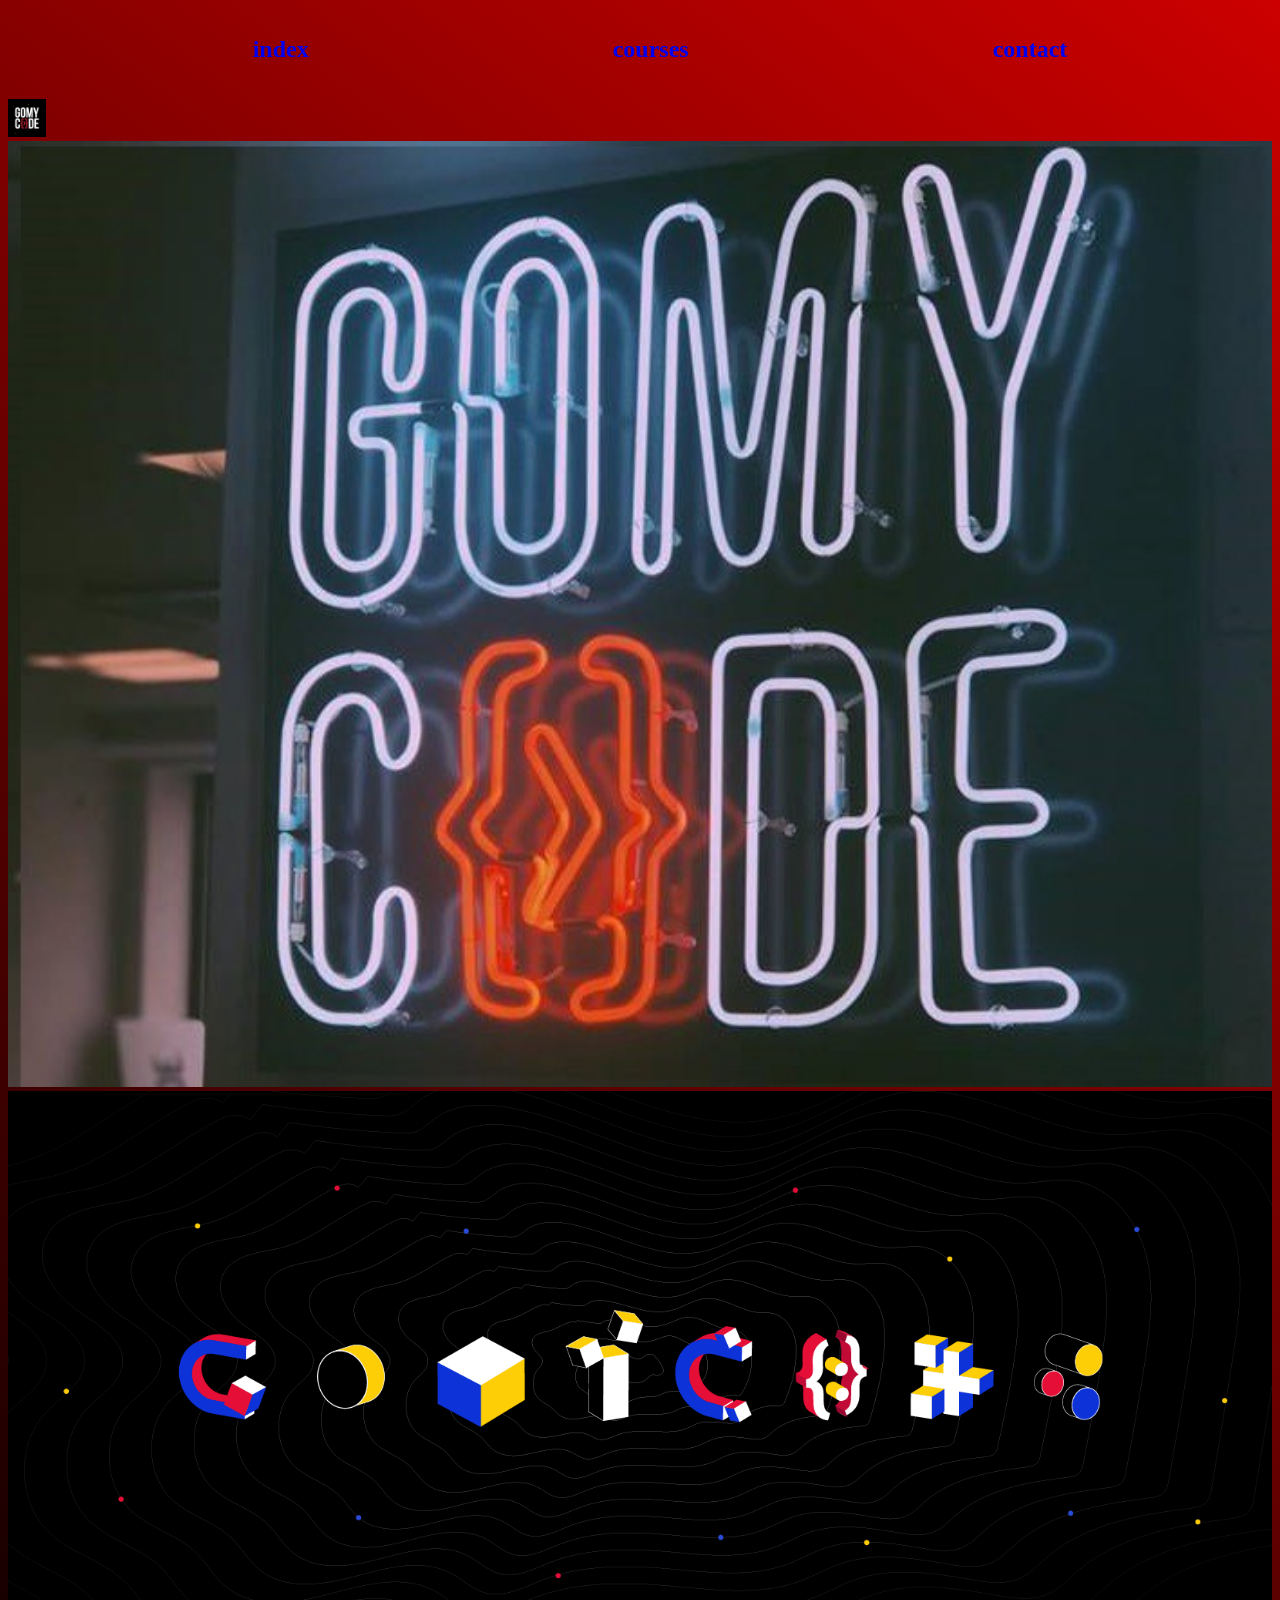
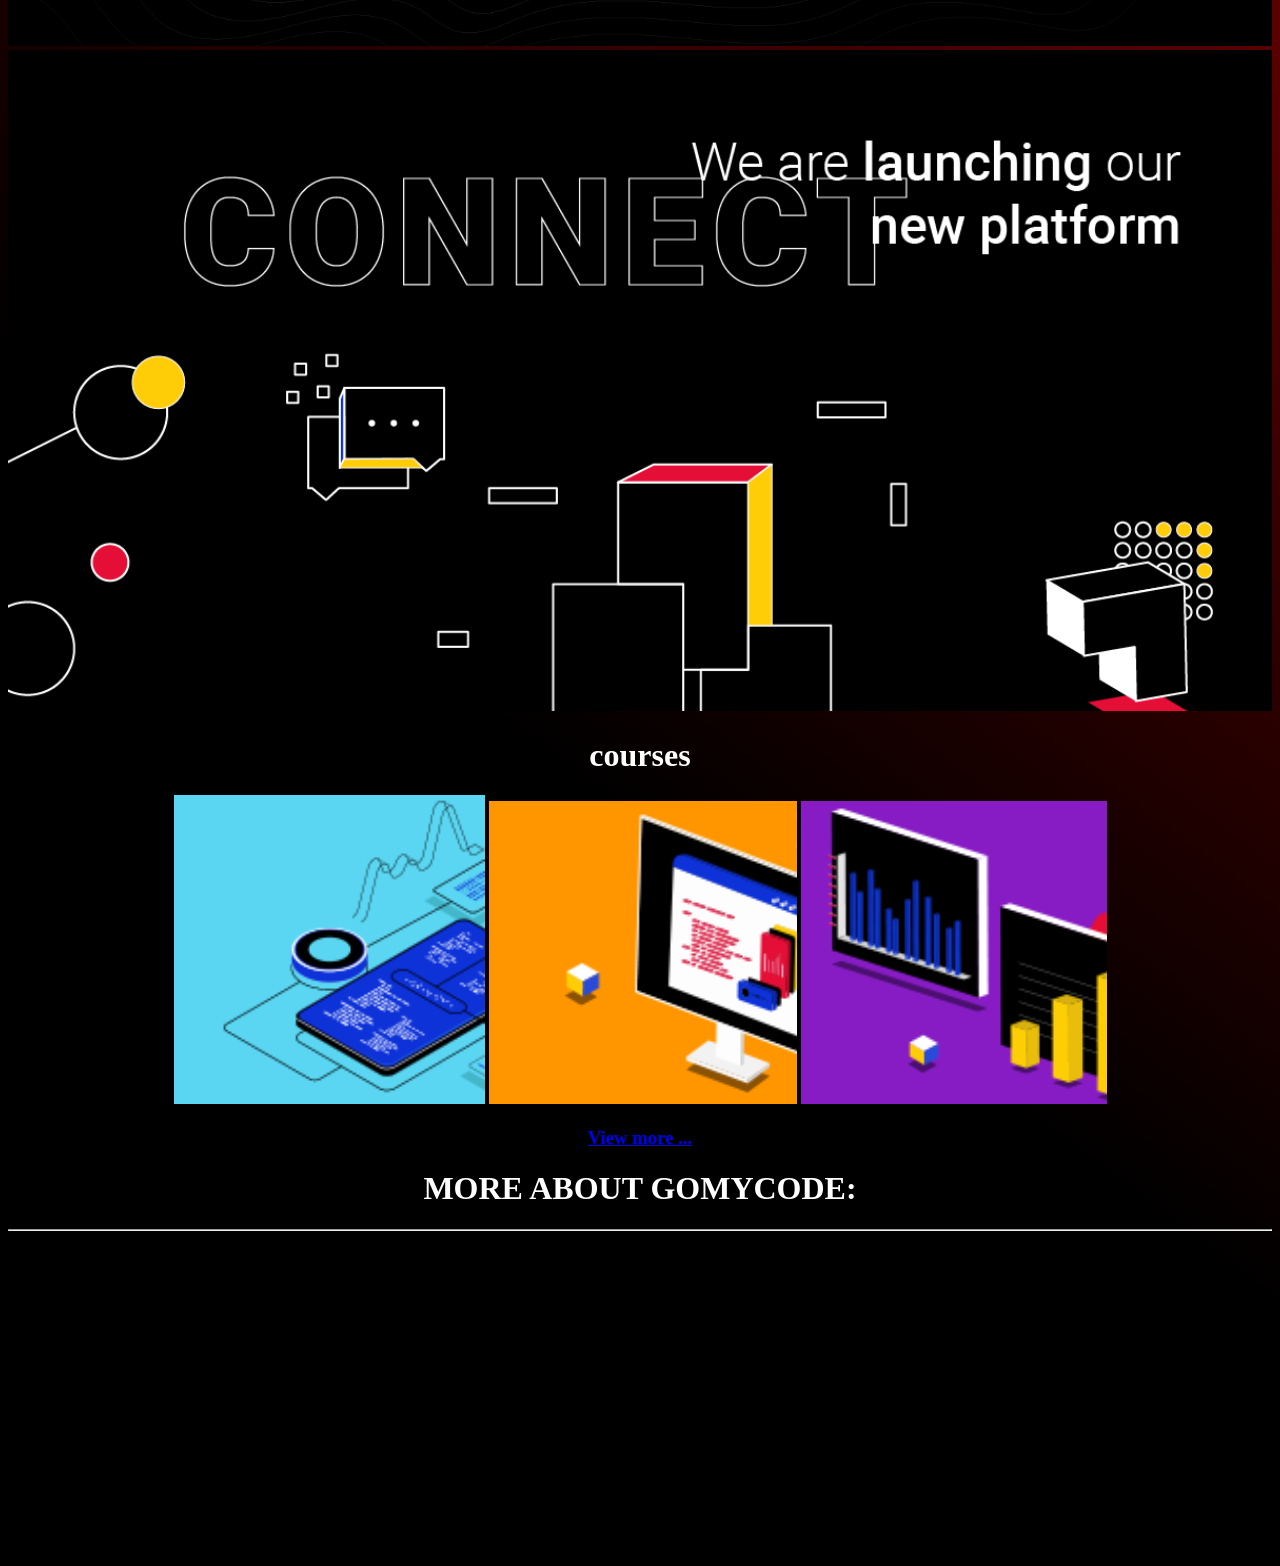
<file: checkpoint1/index.html>
<!DOCTYPE html>
<html>
<head>
    <title>final cheeckpoint</title>
    <body style="background-image:Linear-gradient(217deg, rgba(255,0,0,.8), rgba(255,0,0,0) 70.71%),Linear-gradient(127deg, black, black 70.71%),Linear-gradient(336deg, rgba(0,0,255,.8), rgba(0,0,255,0) 70.71%);"></body>
    <link rel="stylesheet" href="style/style.css">
</head>
<body>
    <center>
<ul>
    <li>
        <a href="index.html"><h2>index</h2></a>
</li>
    <li>
    <a href="courses.html"><h2>courses</h2></a>
</li>
    <li>
    <a href="contact.html"><h2>contact</h2></a>
</li>
</ul>
</center>
<img src="gomycode23.png" width="3%">
<center>
    <img src="gomycode.jpeg" width="100%"><br>
    <img src="checkpoint1.png" width=100%"><br>
    <img src="checkpoint2.png" width="100%"><br>
</center>
    <center>
    <h1 style="color: white">courses</h1>
    <img src="courses 1.PNG">
    <img src="courses 2.PNG">
    <img src="courses 3.PNG">
    <a href="courses.html"><h3>View more ...</h3></a>
    <div style="color:white">
    <h1>MORE ABOUT GOMYCODE:</h1>
    </div>
    <hr>
    <iframe width="560" height="315" src="https://www.youtube.com/embed/MkLog_27S6U" frameborder="0" allow="accelerometer; autoplay; encrypted-media; gyroscope; picture-in-picture" allowfullscreen></iframe>
</body>
</html>
</file>
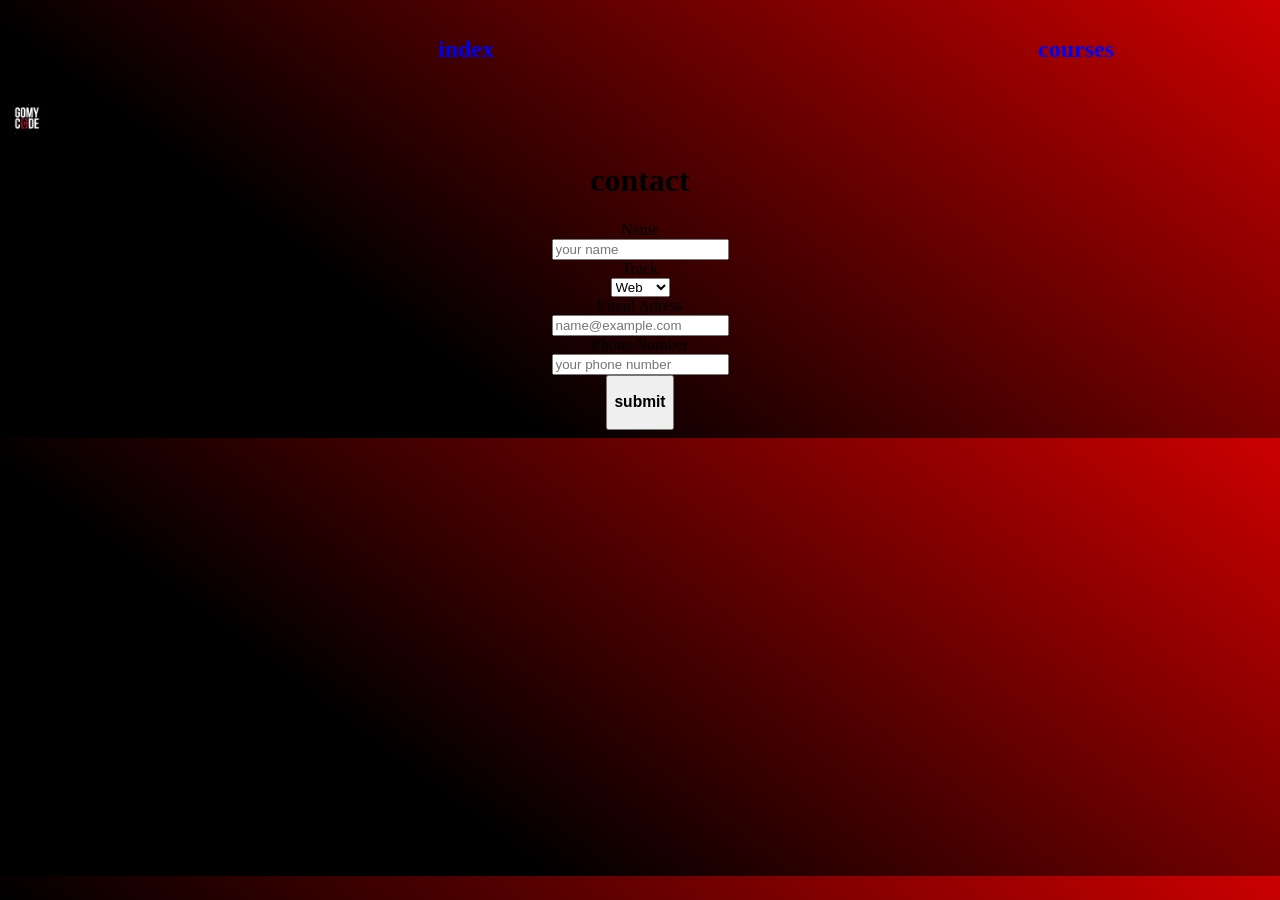
<file: checkpoint1/contact.html>
<!DOCTYPE html>
<html lang="en">
<head>
    <title>final cheeckpoint</title>
    <body style="background-image:Linear-gradient(217deg, rgba(255,0,0,.8), rgba(255,0,0,0) 70.71%),Linear-gradient(127deg, black, black 70.71%),Linear-gradient(336deg, rgba(0,0,255,.8), rgba(0,0,255,0) 70.71%);"></body>
    <link rel="stylesheet" href="style/contact.css">
</head>
<body>

    <ul>
        <li>
            <a href="index.html"><h2>index</h2></a>
        </li>
        <li>
            <a href="courses.html"><h2>courses</h2></a>
        </li>
    </ul>
    <img src="gomycode23.png" width="3%">
    <center>
    <h1>contact</h1>
    <form>
        <label>Name</label><br>
        <input type="text" placeholder="your name"><br>
        <label>Track</label><br>
        <select>
                <option>Web</option>
                <option>Game</option>
                <option>AI</option>
        </select><br>
        <label>Email Adress</label><br>
        <input type="text" placeholder="name@example.com"><br>
        <label>Phone Number</label><br>
        <input type="text" placeholder="your phone number"><br>
        <button><h3>submit</h3></button>
    </form>
    
</body>
</file>
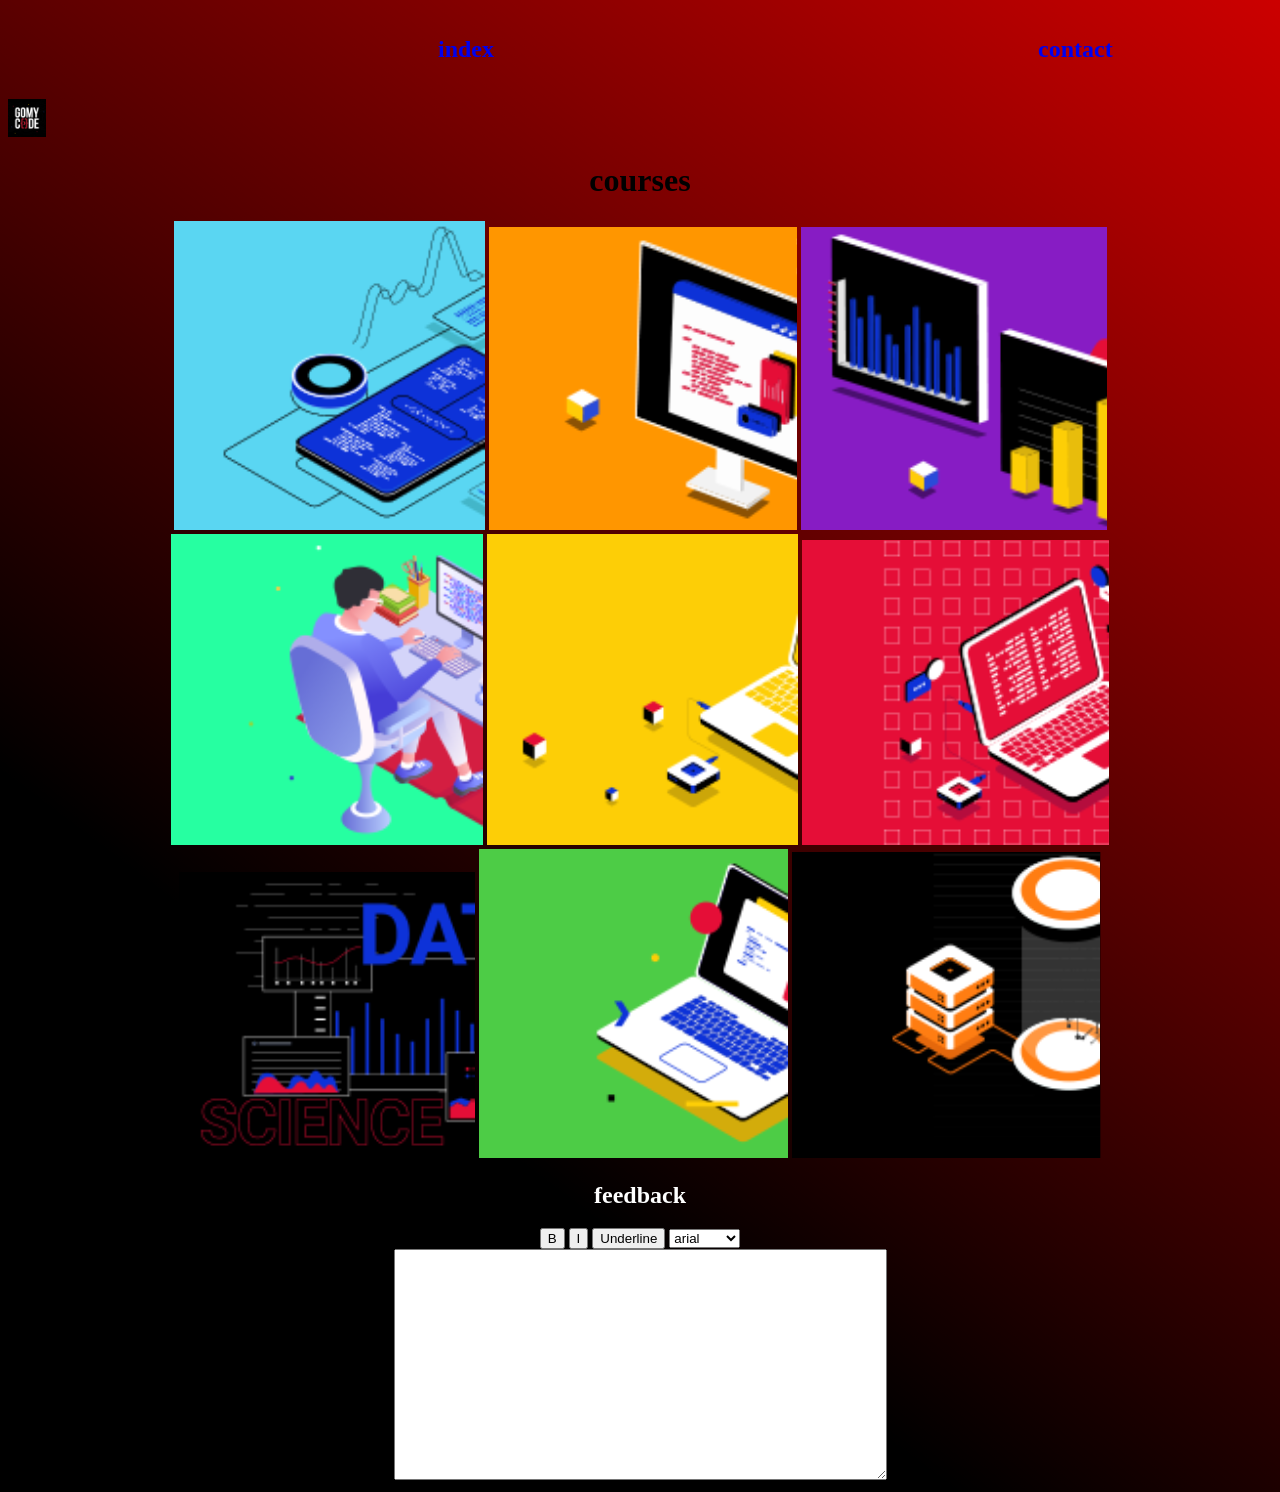
<file: checkpoint1/courses.html>
<!DOCTYPE html>
<html lang="en">

<head>
    <title>final cheeckpoint</title>

<body
    style="background-image:Linear-gradient(217deg, rgba(255,0,0,.8), rgba(255,0,0,0) 70.71%),Linear-gradient(127deg, black, black 70.71%),Linear-gradient(336deg, rgba(0,0,255,.8), rgba(0,0,255,0) 70.71%);">
</body>
<link rel="stylesheet" href="style/courses.css">
</head>

<body>
    <ul>
        <li>
            <a href="index.html">
                <h2>index</h2>
            </a>
        </li>
        <li>
            <a href="contact.html">
                <h2>contact</h2>
            </a>
        </li>
    </ul>
    <img src="gomycode23.png" width="3%">
    <center>
        <h1>courses</h1>
    </center>
    <center>
        <div id="all">
            <div class="img">
                <img class="image" src="courses 1.PNG">
                <button class="hide">view more</button>
            </div>
                <div class="img">
                <img class="image" src="courses 2.PNG">
                <button class="hide">view more</button>
            </div>
                <div class="img">
                <img class="image" src="courses 3.PNG"><br>
                <button class="hide">view more</button>
            </div>
            <div class="img">
                <img class="image" src="courses 4.PNG">
                <button class="hide">view more</button>
            </div>
            <div class="img">
                <img class="image" src="courses 5.PNG">
                <button class="hide">view more</button>
            </div> 
            <div class="img">
                <img class="image" src="courses 6.PNG"><br>
                <button class="hide">view more</button>
            </div>
            <div class="img">
                <img class="image" src="courses 7.PNG">
                <button class="hide">view more</button>
            </div>
            <div class="img">        
                <img class="image" src="courses 8.PNG">
                <button class="hide">view more</button>
            </div>
            <div class="img">
                <img class="image" src="courses 9.PNG">
                <button class="hide">view more</button>
            </div>
        </div>
        <h2 style="color: white;">feedback</h2>
        <button onclick="test()">B</button>
        <button onclick="ita()">I</button>
        <button onclick="underlined()">Underline</button>
        <select id="select" onchange="change()">
            <option value="Arial">arial</option>
            <option value="Verdana">verdana</option>
            <option value="Geneva">geneva</option>
        </select><br>
        <textarea name="" id="bold" cols="59" rows="15"></textarea>
</body>
<script src="jquery-3.4.1.min.js"></script>
<script src="script/courses.js"></script>

</html>
</file>
<file: checkpoint1/style/style.css>
ul *{
    display:inline-block;
    margin-right: 50px;
    padding-left:50px ;
}
</file>
<file: checkpoint1/style/contact.css>
ul *{
    display:inline-block;
    margin-right: 50px;
    padding-left:130px ;
}
</file>
<file: checkpoint1/style/courses.css>
ul *{
    display:inline-block;
    margin-right: 50px;
    padding-left:130px ;
}


.img{
    
    display: inline;
    position: relative;
}

.hide{
    display:none;
    position: absolute;
    top: -1000%;
    left: 35%;
    
}
</file>
